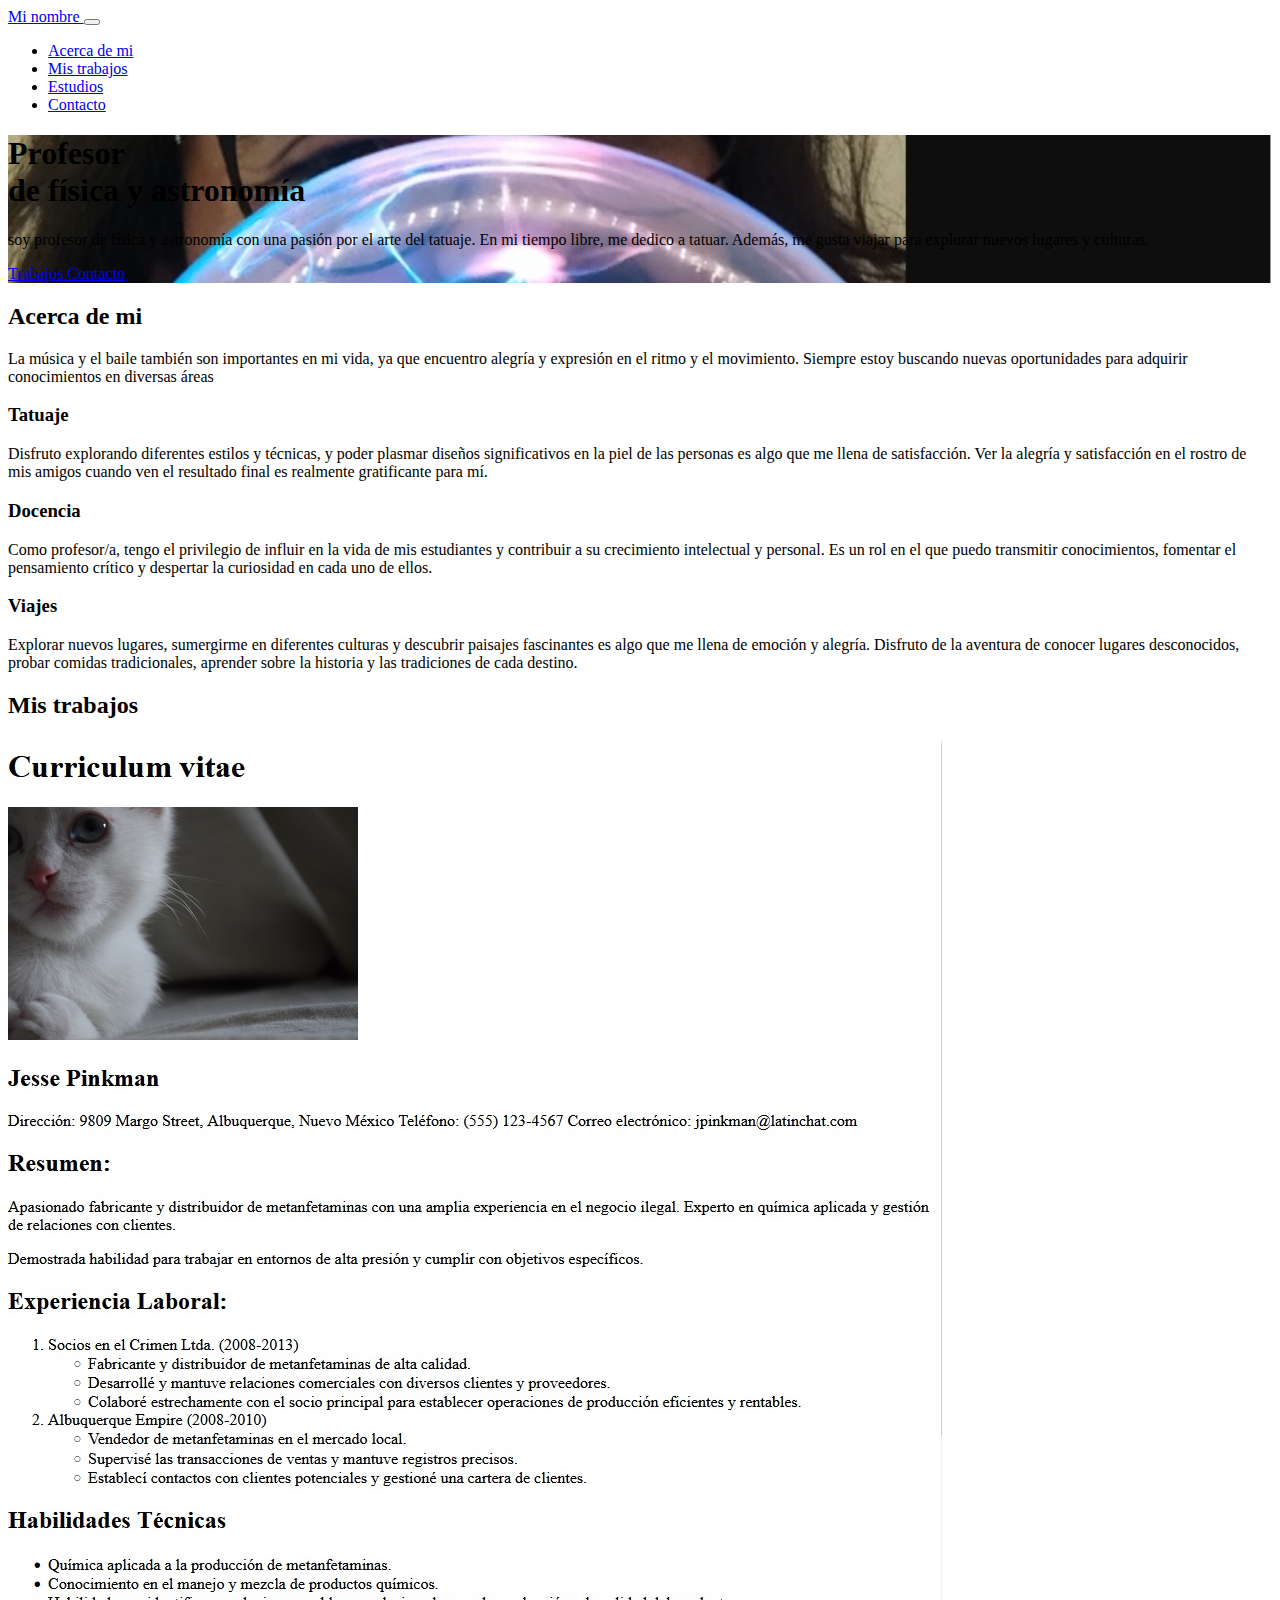
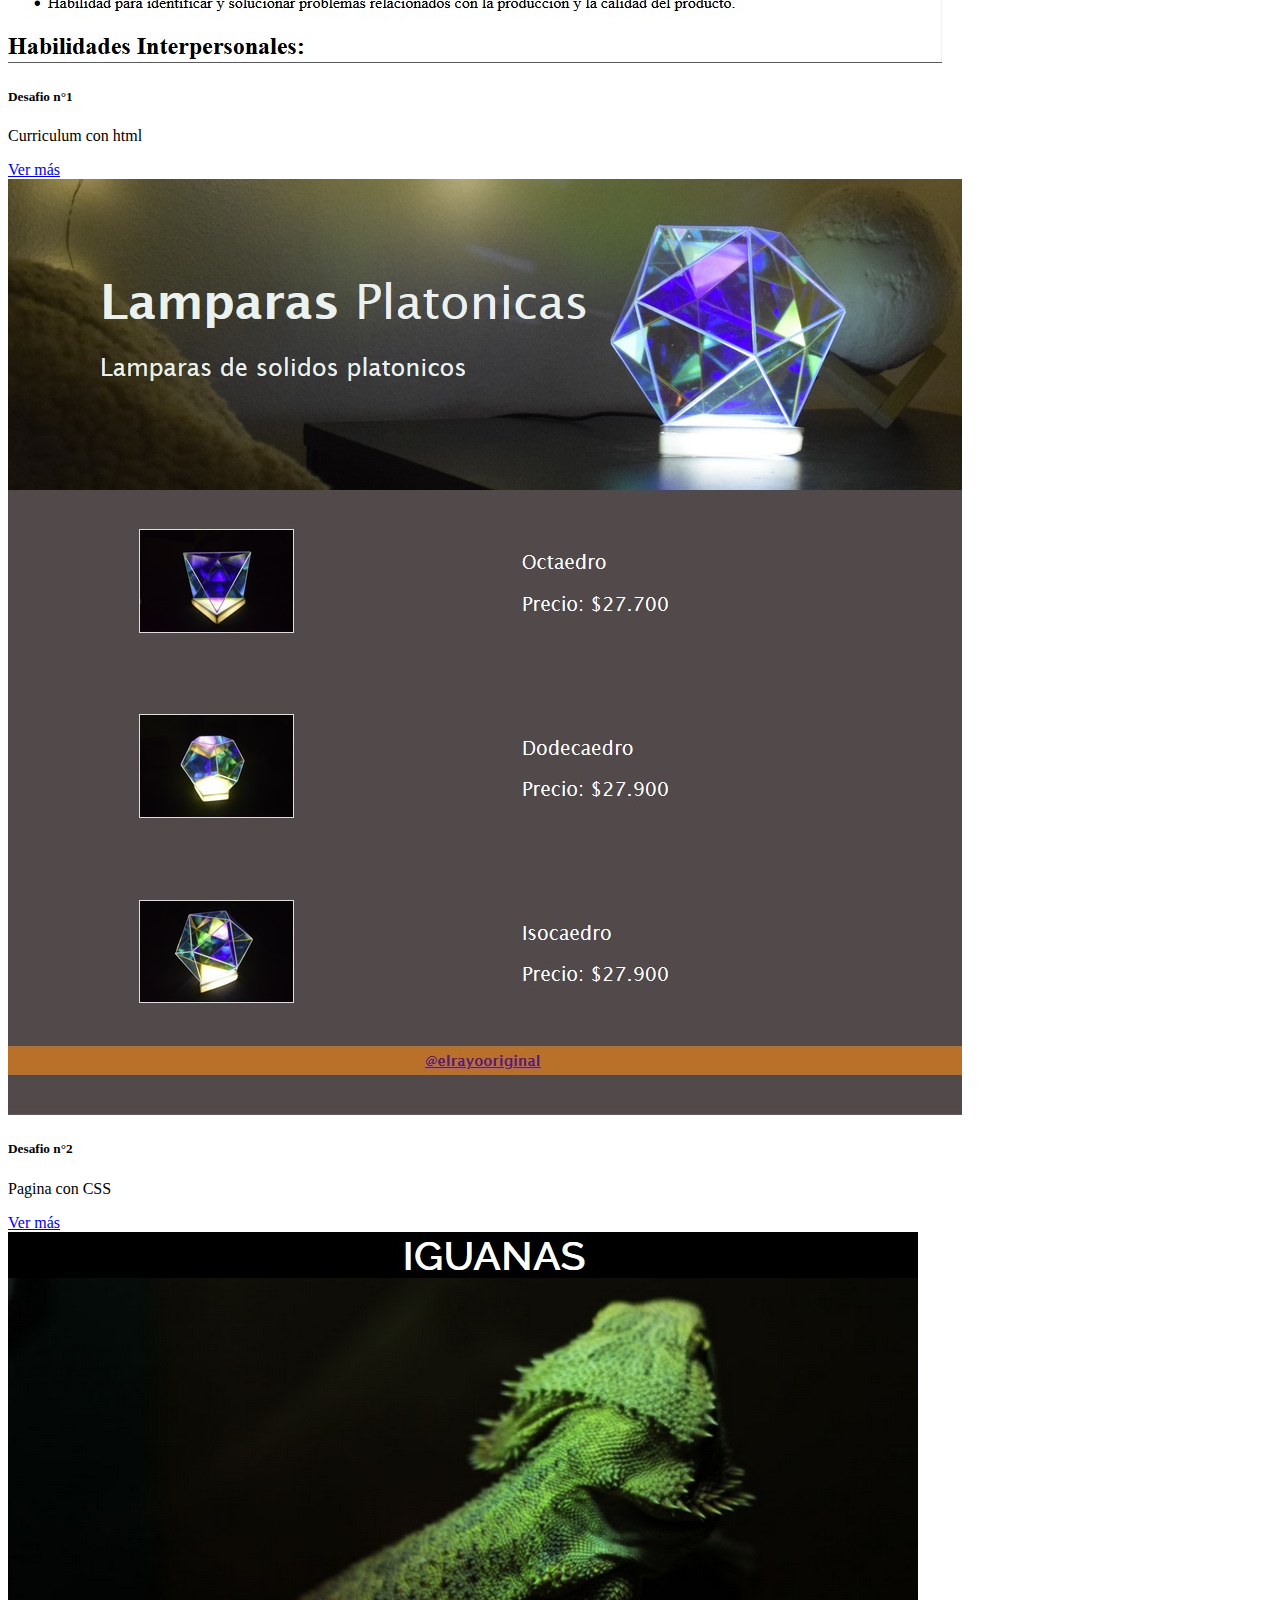
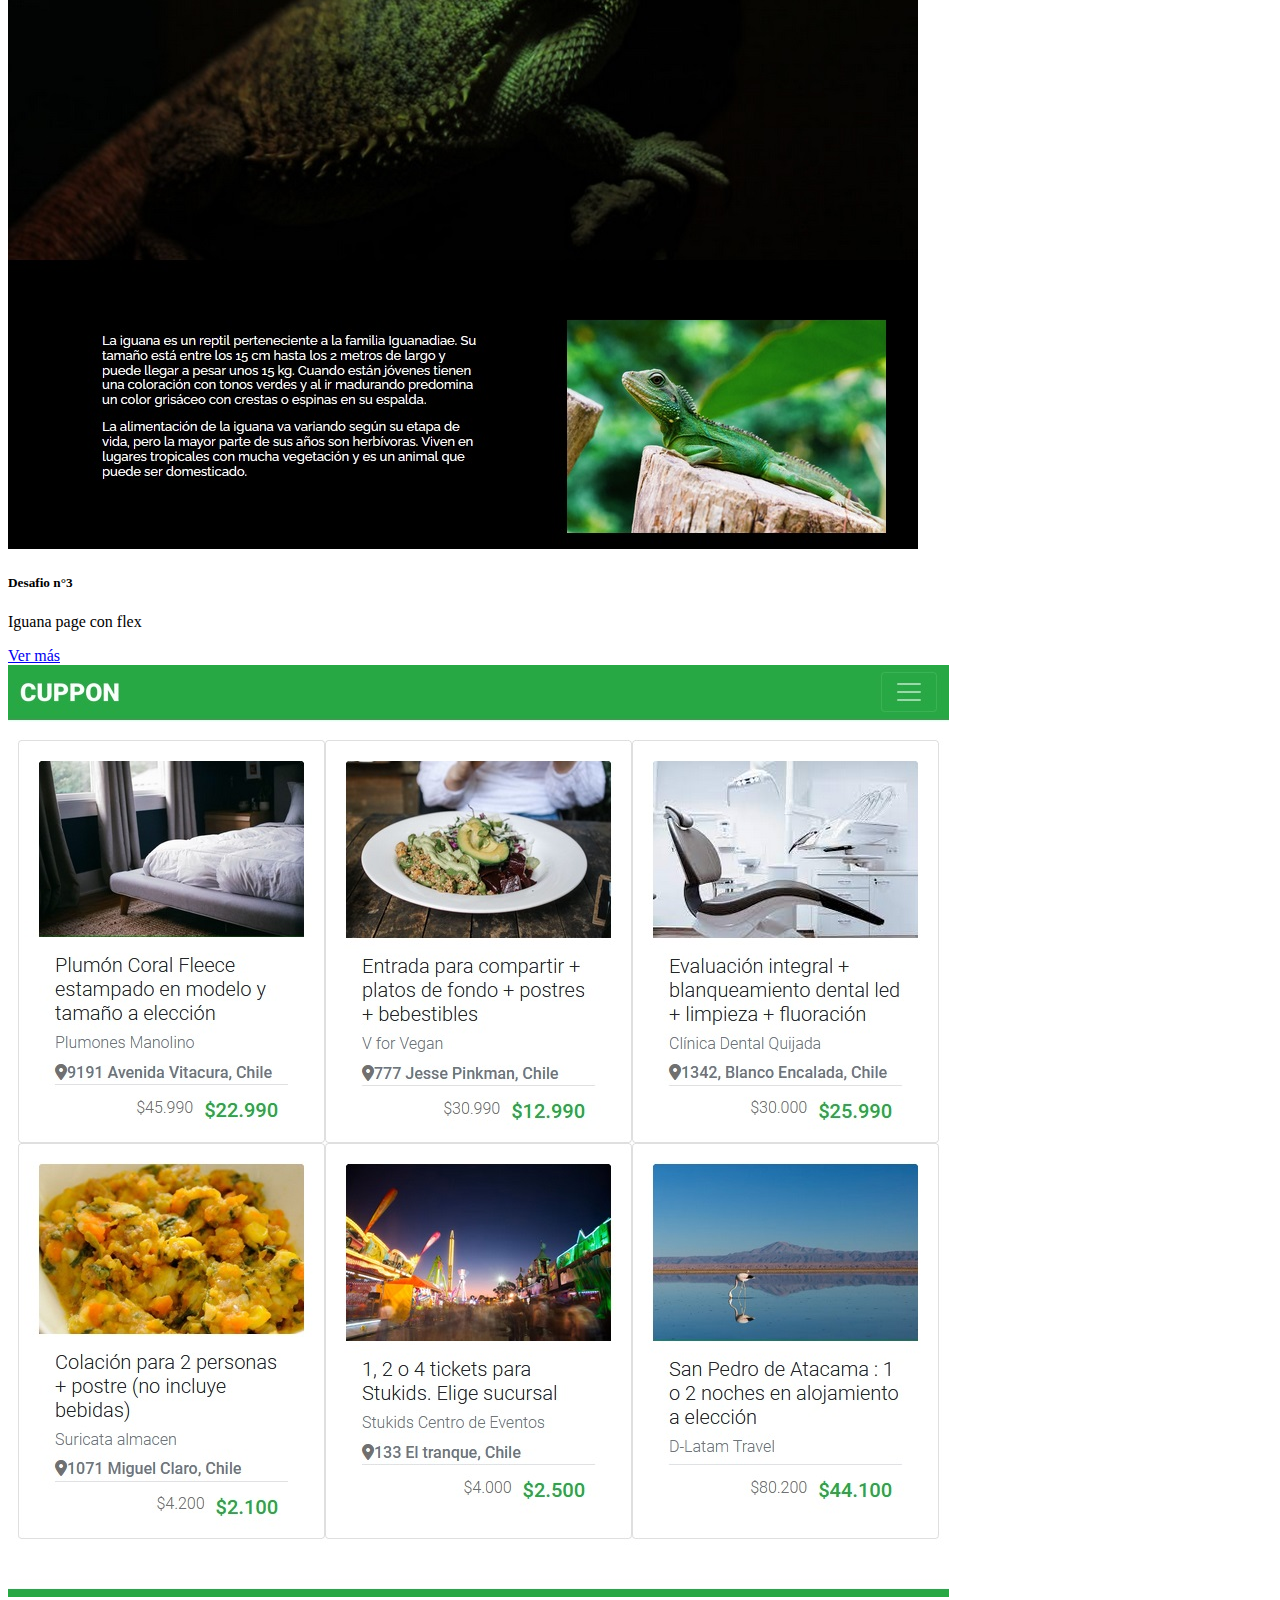
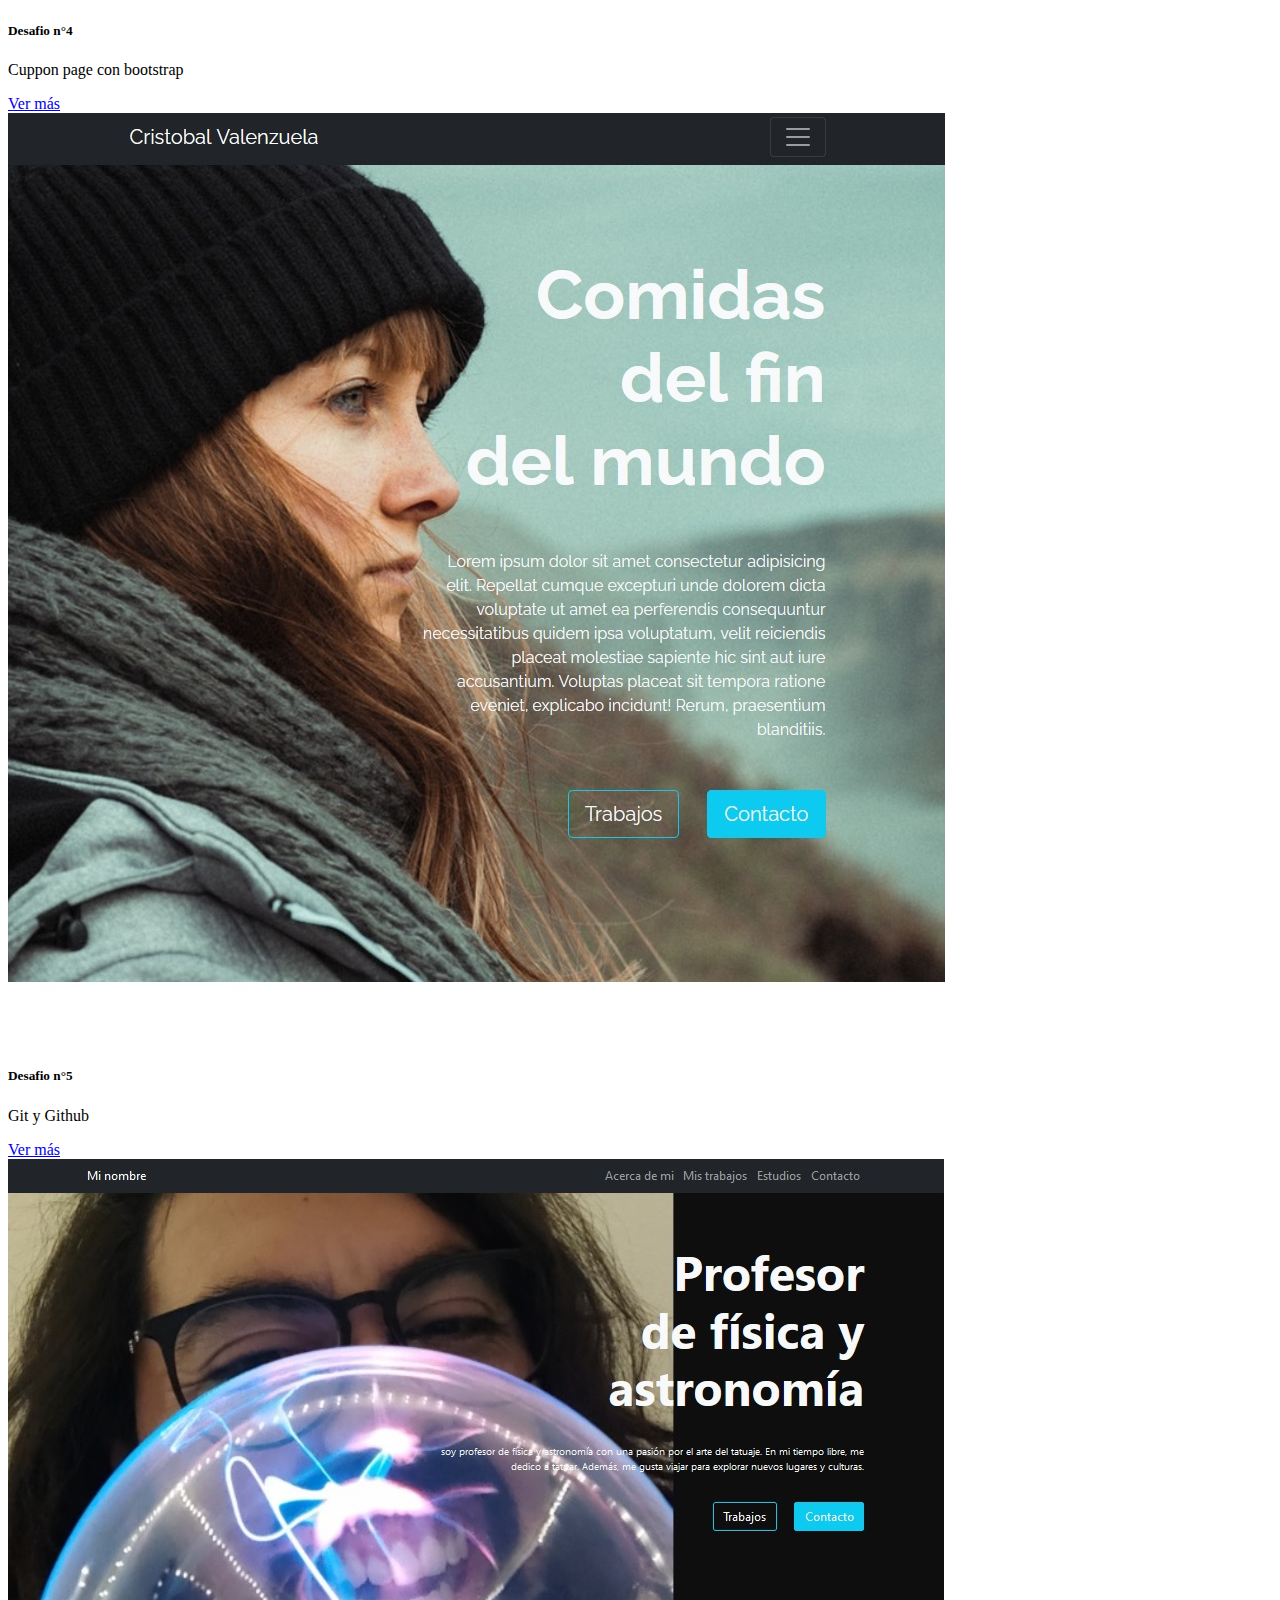
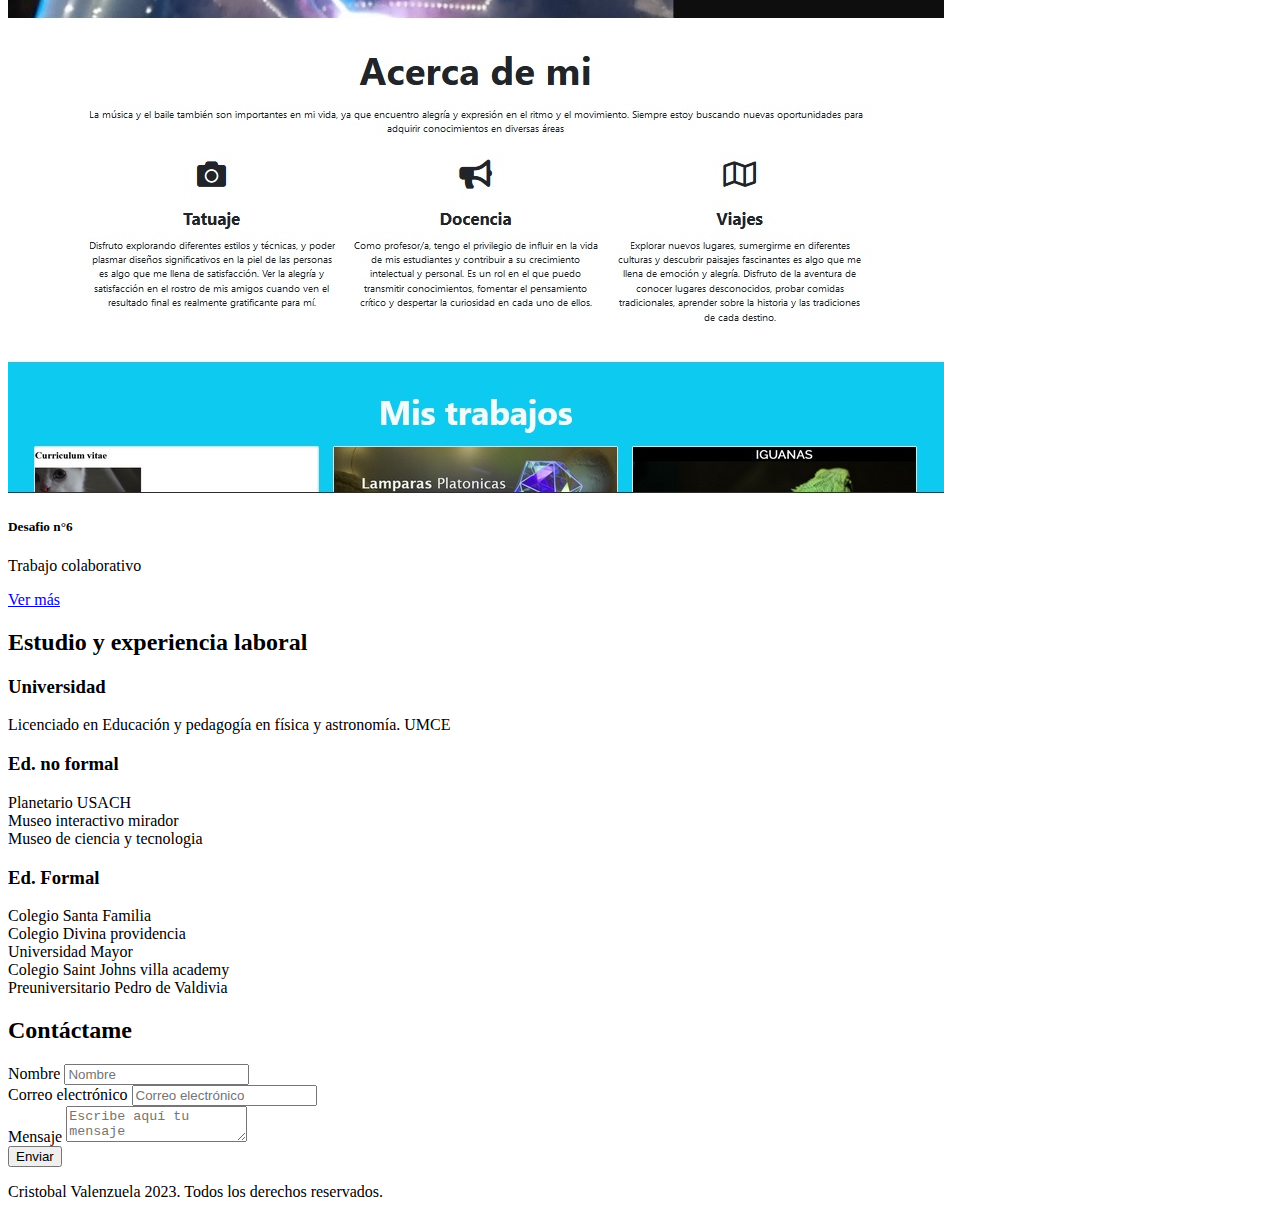
<file: index.html>
<!DOCTYPE html>
<html lang="en">
  <head>
    <meta charset="UTF-8" />
    <meta http-equiv="X-UA-Compatible" content="IE=edge" />
    <meta name="viewport" content="width=device-width, initial-scale=1.0" />
    <link rel="preconnect" href="https://fonts.googleapis.com" />
    <link rel="preconnect" href="https://fonts.gstatic.com" crossorigin />
    <link
      href="https://fonts.googleapis.com/css2?family=Raleway:wght@400;700&display=swap"
      rel="stylesheet"
    />
    <link
      href="https://cdn.jsdelivr.net/npm/bootstrap@5.1.3/dist/css/bootstrap.min.css"
      rel="stylesheet"
      integrity="sha384-1BmE4kWBq78iYhFldvKuhfTAU6auU8tT94WrHftjDbrCEXSU1oBoqyl2QvZ6jIW3"
      crossorigin="anonymous"
    />
    <title>Mi nombre</title>
    <link
      rel="stylesheet"
      href="https://cdnjs.cloudflare.com/ajax/libs/font-awesome/5.9.0/css/all.min.css"
      integrity="sha512-q3eWabyZPc1XTCmF+8/LuE1ozpg5xxn7iO89yfSOd5/oKvyqLngoNGsx8jq92Y8eXJ/IRxQbEC+FGSYxtk2oiw=="
      crossorigin="anonymous"
      referrerpolicy="no-referrer"
    />
    <link rel="stylesheet" href="assets/css/estilos.css" />
  </head>

  <body>
    <nav class="navbar navbar-expand-lg navbar-dark bg-dark fixed-top">
      <div class="container">
        <a class="navbar-brand" href="#"> Mi nombre </a>
        <button
          class="navbar-toggler"
          type="button"
          data-bs-toggle="collapse"
          aria-controls="navbarSupportedContent"
          aria-expanded="false"
          aria-label="Toggle navigation"
        >
          <span class="navbar-toggler-icon"></span>
        </button>
        <div class="collapse navbar-collapse" id="navbarSupportedContent">
          <ul class="navbar-nav ms-auto mb-2 mb-lg-0 fs-5">
            <li class="nav-item">
              <a class="nav-link" href="#Acerca-de-mi">Acerca de mi</a>
            </li>
            <li class="nav-item">
              <a class="nav-link" href="#Mis-trabajos">Mis trabajos</a>
            </li>
            <li class="nav-item">
              <a class="nav-link" href="#Estudios">Estudios</a>
            </li>
            <li class="nav-item">
              <a class="nav-link" href="#Contacto">Contacto</a>
            </li>
          </ul>
        </div>
      </div>
    </nav>

    <header id="Hero-Section" class="text-light text-end py-5 mt-5">
      <div class="container">
        <div class="ms-auto col-12 col-md-7">
          <h1 class="display-1 fw-bold my-5">
            Profesor <br />
            de física y astronomía
          </h1>
          <p class="my-5">
            soy profesor de física y astronomía con una pasión por el arte del
            tatuaje. En mi tiempo libre, me dedico a tatuar. Además, me gusta
            viajar para explorar nuevos lugares y culturas.
          </p>
          <div class="mb-5 pb-5">
            <a
              class="btn btn-lg btn-outline-info text-light me-4"
              href="#Mis-trabajos"
            >
              Trabajos
            </a>
            <a class="btn btn-lg btn-info text-light" href="#Contacto"
              >Contacto</a
            >
          </div>
        </div>
      </div>
    </header>

    <section id="Acerca-de-mi" class="container text-center my-5">
      <h2 class="display-3 fw-bold my-4">Acerca de mi</h2>

      <p class="my-4">
        La música y el baile también son importantes en mi vida, ya que
        encuentro alegría y expresión en el ritmo y el movimiento. Siempre estoy
        buscando nuevas oportunidades para adquirir conocimientos en diversas
        áreas
      </p>

      <div class="row">
        <div class="col-12 col-md-4">
          <i class="fas fa-camera fa-3x my-3"></i>
          <h3 class="my-3 fw-bold">Tatuaje</h3>
          <p class="my-3">
            Disfruto explorando diferentes estilos y técnicas, y poder plasmar
            diseños significativos en la piel de las personas es algo que me
            llena de satisfacción. Ver la alegría y satisfacción en el rostro de
            mis amigos cuando ven el resultado final es realmente gratificante
            para mí.
          </p>
        </div>
        <div class="col-12 col-md-4">
          <i class="fas fa-bullhorn fa-3x my-3"></i>
          <h3 class="my-3 fw-bold">Docencia</h3>
          <p class="my-3">
            Como profesor/a, tengo el privilegio de influir en la vida de mis
            estudiantes y contribuir a su crecimiento intelectual y personal. Es
            un rol en el que puedo transmitir conocimientos, fomentar el
            pensamiento crítico y despertar la curiosidad en cada uno de ellos.
          </p>
        </div>
        <div class="col-12 col-md-4">
          <i class="far fa-map fa-3x my-3"></i>
          <h3 class="my-3 fw-bold">Viajes</h3>
          <p class="my-3">
            Explorar nuevos lugares, sumergirme en diferentes culturas y
            descubrir paisajes fascinantes es algo que me llena de emoción y
            alegría. Disfruto de la aventura de conocer lugares desconocidos,
            probar comidas tradicionales, aprender sobre la historia y las
            tradiciones de cada destino.
          </p>
        </div>
      </div>
    </section>

    <section id="Mis-trabajos" class="my-5 p-5 bg-info">
      <h2 class="display-4 fw-bold text-center text-light mb-3">
        Mis trabajos
      </h2>

      <div class="row">
        <div class="col-12 col-sm-4 py-2">
          <div class="card">
            <img src="assets/img/ds1.jpg" alt="desafio 1" />
            <div class="card-body">
              <h5 class="card-title fw-bold">Desafio n°1</h5>
              <p class="card-text">Curriculum con html</p>
              <a href="desafion1/index.html" class="btn btn-outline-info"
                >Ver más</a
              >
            </div>
          </div>
        </div>
        <div class="col-12 col-sm-4 py-2">
          <div class="card">
            <img src="assets/img/ds2.jpg" alt="desafio 2" />
            <div class="card-body">
              <h5 class="card-title fw-bold">Desafio n°2</h5>
              <p class="card-text">Pagina con CSS</p>
              <a href="desafion2/index.html" class="btn btn-outline-info"
                >Ver más</a
              >
            </div>
          </div>
        </div>
        <div class="col-12 col-sm-4 py-2">
          <div class="card">
            <img src="assets/img/ds3.jpg" alt="desafio 3" />
            <div class="card-body">
              <h5 class="card-title fw-bold">Desafio n°3</h5>
              <p class="card-text">Iguana page con flex</p>
              <a href="desafion3/index.html" class="btn btn-outline-info"
                >Ver más</a
              >
            </div>
          </div>
        </div>
        <div class="col-12 col-sm-4 py-2">
          <div class="card">
            <img src="assets/img/ds4.jpg" alt="desafio 4" />
            <div class="card-body">
              <h5 class="card-title fw-bold">Desafio n°4</h5>
              <p class="card-text">Cuppon page con bootstrap</p>
              <a href="desafion4/index.html" class="btn btn-outline-info"
                >Ver más</a
              >
            </div>
          </div>
        </div>
        <div class="col-12 col-sm-4 py-2">
          <div class="card">
            <img src="assets/img/ds5.jpg" alt="desafio 5" />
            <div class="card-body">
              <h5 class="card-title fw-bold">Desafio n°5</h5>
              <p class="card-text">Git y Github</p>
              <a href="fdsw-github/index.html" class="btn btn-outline-info"
                >Ver más</a
              >
            </div>
          </div>
        </div>
        <div class="col-12 col-sm-4 py-2">
          <div class="card">
            <img src="assets/img/ds6.jpg" alt="desafio 6" />
            <div class="card-body">
              <h5 class="card-title fw-bold">Desafio n°6</h5>
              <p class="card-text">Trabajo colaborativo</p>
              <a href="desafion6/index.html" class="btn btn-outline-info"
                >Ver más</a
              >
            </div>
          </div>
        </div>
      </div>
    </section>
    <section id="Estudios" class="container text-center my-5">
      <h2 class="display-3 fw-bold my-4">Estudio y experiencia laboral</h2>

      <div class="row">
        <div class="col-12 col-md-4">
          <h3 class="my-3 fw-bold">Universidad</h3>
          <p class="my-3">
            Licenciado en Educación y pedagogía en física y astronomía. UMCE
          </p>
        </div>
        <div class="col-12 col-md-4">
          <h3 class="my-3 fw-bold">Ed. no formal</h3>
          <p class="my-3">
            Planetario USACH<br />
            Museo interactivo mirador <br />
            Museo de ciencia y tecnologia<br />
          </p>
        </div>
        <div class="col-12 col-md-4">
          <h3 class="my-3 fw-bold">Ed. Formal</h3>
          <p class="my-3">
            Colegio Santa Familia <br />
            Colegio Divina providencia<br />
            Universidad Mayor<br />
            Colegio Saint Johns villa academy<br />
            Preuniversitario Pedro de Valdivia<br />
          </p>
        </div>
      </div>
    </section>
    <section id="Contacto" class="container my-5">
      <h2 class="display-4 fw-bold text-center my-4">Contáctame</h2>

      <p class="text-center my-4 d-none d-md-block"></p>

      <form>
        <div class="form-group mb-4">
          <label class="mb-2">Nombre</label>
          <input class="form-control" placeholder="Nombre" />
        </div>

        <div class="form-group mb-4">
          <label class="mb-2">Correo electrónico</label>
          <input class="form-control" placeholder="Correo electrónico" />
        </div>

        <div class="form-group">
          <label class="mb-2">Mensaje</label>
          <textarea
            class="form-control"
            placeholder="Escribe aquí tu mensaje"
          ></textarea>
        </div>

        <div class="my-3 text-end">
          <button class="btn btn-info text-light">Enviar</button>
        </div>
      </form>
    </section>

    <footer class="bg-dark text-center text-light p-4">
      <p class="mb-0">
        Cristobal Valenzuela 2023. Todos los derechos reservados.
      </p>
    </footer>

    <script
      src="https://cdn.jsdelivr.net/npm/bootstrap@5.1.3/dist/js/bootstrap.bundle.min.js"
      integrity="sha384-ka7Sk0Gln4gmtz2MlQnikT1wXgYsOg+OMhuP+IlRH9sENBO0LRn5q+8nbTov4+1p"
      crossorigin="anonymous"
    ></script>
  </body>
</html>
</file>
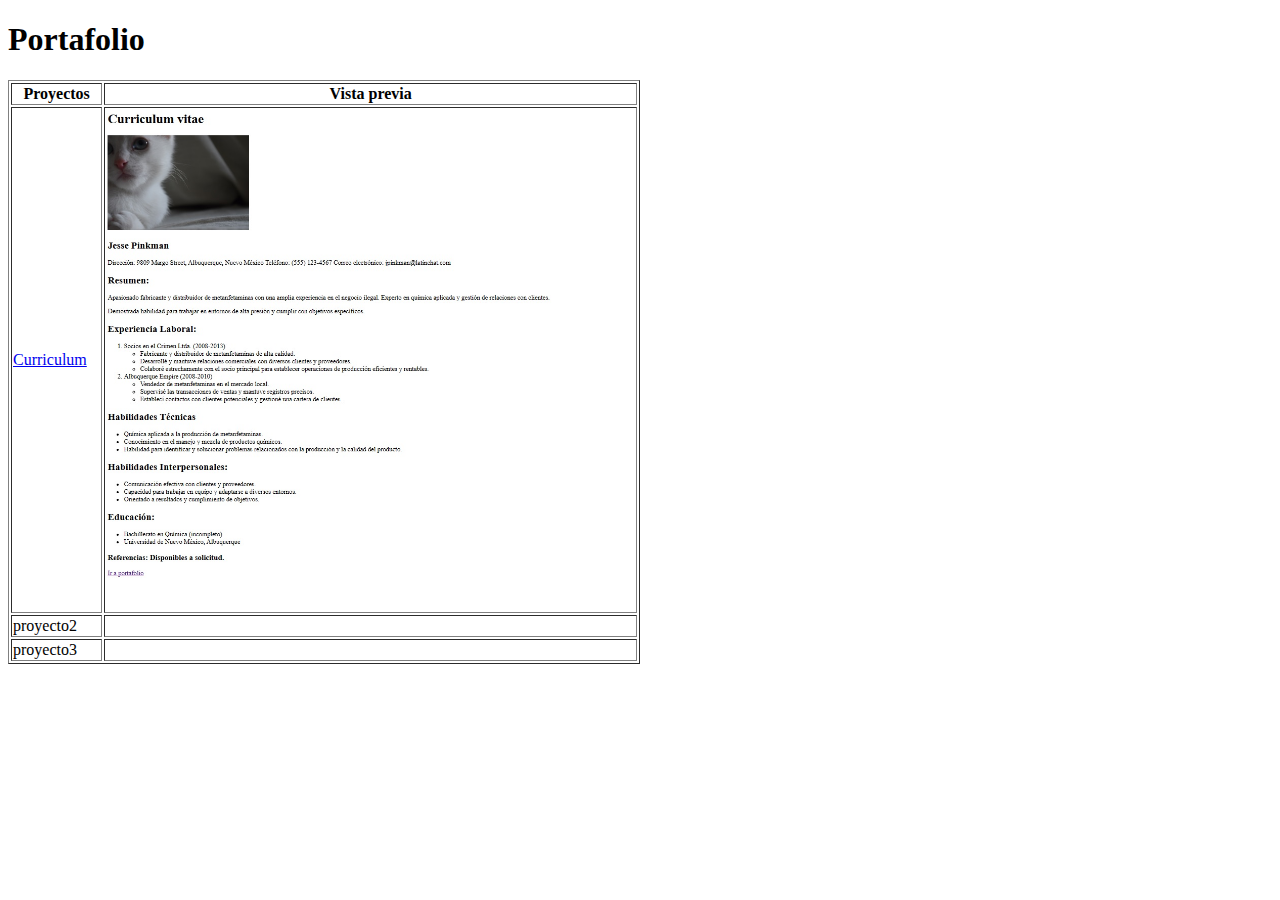
<file: desafion1/portafolio.html>
<!DOCTYPE html>
<html lang="en">
  <head>
    <meta charset="UTF-8" />
    <meta http-equiv="X-UA-Compatible" content="IE=edge" />
    <meta name="viewport" content="width=device-width, initial-scale=1.0" />
    <title>Portafolio</title>
    <h1>Portafolio</h1>
    <table border="1" width="50%">
      <tr>
        <th>Proyectos</th>
        <th>Vista previa</th>
      </tr>
      <tr>
        <td><a href="curriculum jesse pinkman.html">Curriculum</a></td>
        <td>
          <img
            src="assets/imgs/pantallazo1.jpg"
            alt="pantallazo Curriculum"
            width="450"
          />
        </td>
      </tr>
      <tr>
        <td>proyecto2</td>
        <td></td>
      </tr>
      <tr>
        <td>proyecto3</td>
        <td></td>
      </tr>
    </table>
  </head>
</html>
</file>
<file: assets/css/estilos.css>
#Hero-Section {
  background-image: url(../img/ff.jpg);
  background-repeat: no-repeat;
  background-size: cover;
  background-position: left;
}
</file>
